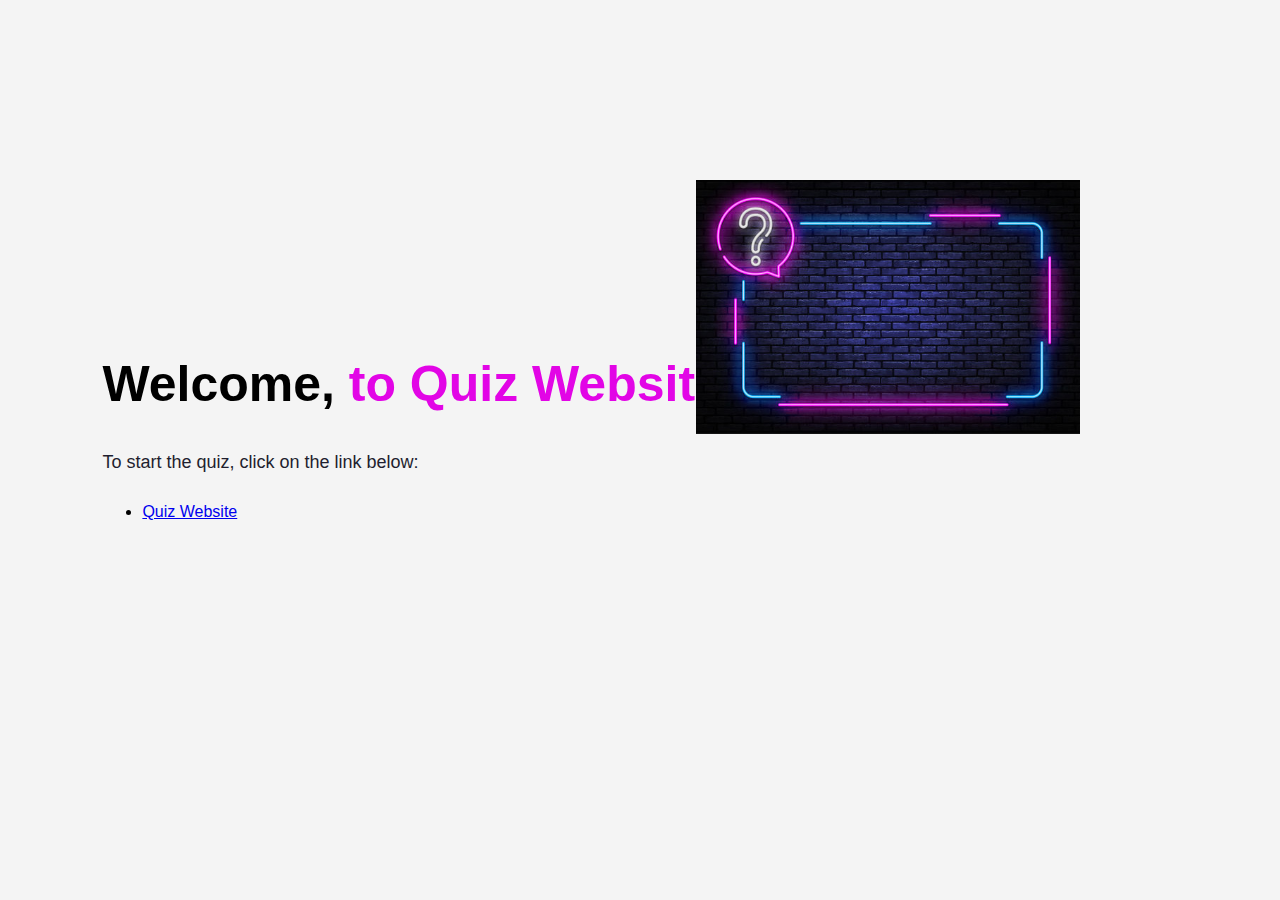
<file: index.html>
<!DOCTYPE html>
<html lang="en">
<head>
    <meta charset="UTF-8">
    <meta name="viewport" content="width=device-width, initial-scale=1.0">
    <!-- Link to an external stylesheet for styling -->
    <link rel="stylesheet" href="styles/style.css">
    <!-- Set the title of the document -->
    <title>Quiz website</title>
</head>
<body>
    <div class="detail">
        <h1>Welcome, <span>to Quiz Website</span></h1> <!-- span: used to apply styles or scripting to a specific section of text -->
        <p>To start the quiz, click on the link below:</p>
        <nav>
            <ul>
                <li><a href="Maab.html">Quiz Website</a></li>
            </ul>
        </nav>
    </div>
    <div class="image">
        <img src="images/img1.jpg" alt="">
    </div>
</body>
</html>
</file>
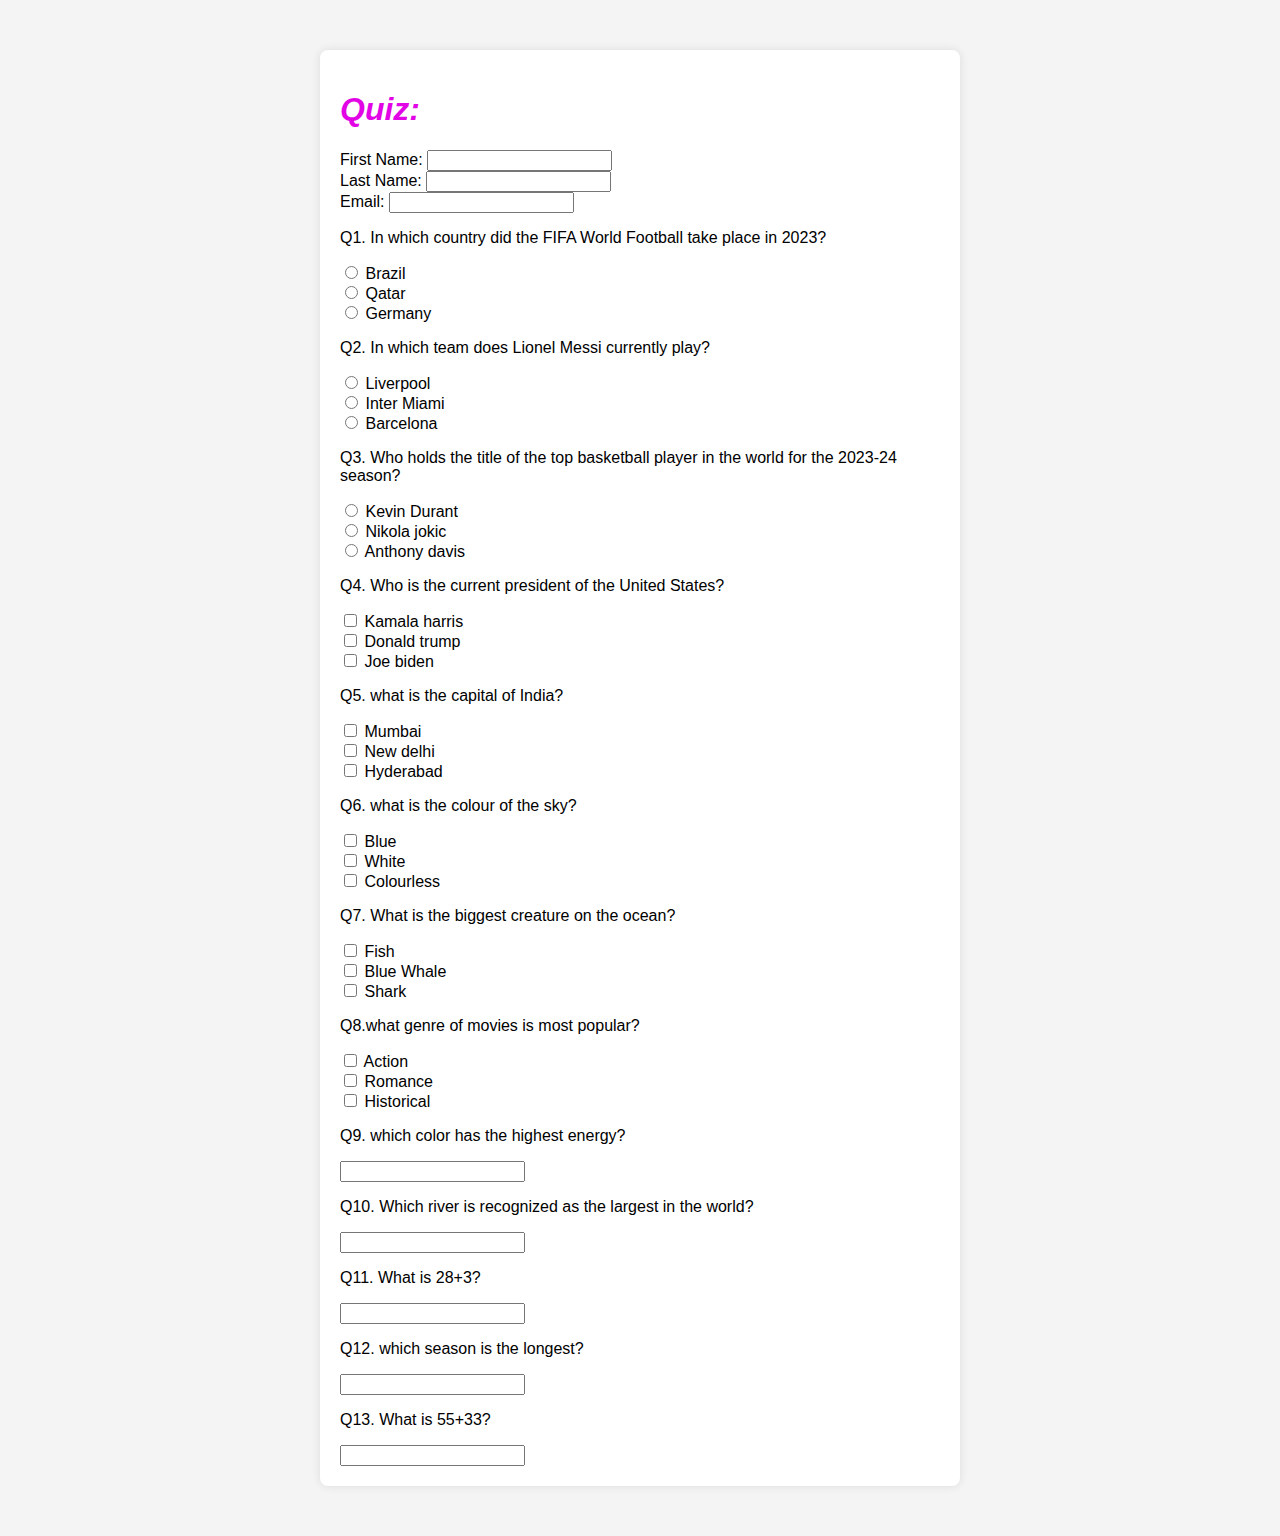
<file: Maab.html>
<!DOCTYPE html>
<html lang="en">
<head>
    <meta charset="UTF-8">
    <meta name="viewport" content="width=device-width, initial-scale=1.0">
    <title>Quiz website</title>
    <link rel="stylesheet" href="styles/style.css" />
</head>
<body>
    <div id="quiz-detail">
        <h1 class ="Quiz"> Quiz:</h1>
        <form id="quiz-form">
            <div>
                <label for="firstName">First Name:</label>
                <input type="text" id="firstName" name="firstName" required pattern="[A-Za-z]+" title="Only letters are allowed">
            </div>
            <div>
                <label for="lastName">Last Name:</label>
                <input type="text" id="lastName" name="lastName" required pattern="[A-Za-z]+" title="Only letters are allowed">
            </div>
            <div>
                <label for="email">Email:</label>
                <input type="email" id="email" name="email" required>
            </div> 
            <!-- Quiz Questions -->
            <!-- Radio Questions I use this link  https://developer.mozilla.org/en-US/docs/Web/HTML/Element/input/radio -->
            <!-- and this link https://www.javascripttutorial.net/javascript-dom/javascript-radio-button/ -->
            <div class="question">
                <p>Q1. In which country did the FIFA World Football take place in 2023?</p>
                <div>
                    <input type="radio" name="q1" value="Brazil" id="brazil"> 
                    <label for="brazil">Brazil</label>
                </div>
                <div>
                    <input type="radio" name="q1" value="Qatar" id="qatar"> 
                    <label for="qatar">Qatar</label>
                </div>
                <div>
                    <input type="radio" name="q1" value="Germany" id="germany">
                    <label for="germany">Germany</label>
                </div>
            </div>

            <div class="question">
                <p>Q2. In which team does Lionel Messi currently play?</p>
                <div>
                    <input type="radio" name="q2" value="Liverpool" id="liverpool"> 
                    <label for="liverpool">Liverpool</label>
                </div>
                <div>
                    <input type="radio" name="q2" value="Inter Miami" id="inter miami"> 
                    <label for="inter miami">Inter Miami</label>
                </div>
                <div>
                    <input type="radio" name="q2" value="Barcelona" id="barcelona">
                    <label for="barcelona">Barcelona</label>
                </div>
            </div>

            <div class="question">
                <p>Q3. Who holds the title of the top basketball player in the world for the 2023-24 season?</p>
                <div>
                    <input type="radio" name="q3" value="Kevin Durant" id="kevin Durant"> 
                    <label for="kevin Durant">Kevin Durant</label>
                </div>
                <div>
                    <input type="radio" name="q3" value="Nikola jokic" id="nikola jokic"> 
                    <label for="nikola jokic">Nikola jokic</label>
                </div>
                <div>
                    <input type="radio" name="q3" value="Anthony davis" id="anthony davis">
                    <label for="anthony davis">Anthony davis</label>
                </div>
            </div>
           <!-- To solve this task I use this link https://developer.mozilla.org/en-US/docs/Web/HTML/Element/input/checkbox -->
            <div class="question">
                <p>Q4. Who is the current president of the United States?</p>
                <div>
                    <input type="checkbox" id="kamala harris" name="q4" value="kamala harris" />
                    <label for="kamala harris">Kamala harris</label>
                </div>
                <div>
                    <input type="checkbox" id="donald trump" name="q4" value="donald trump" />
                    <label for="donald trump">Donald trump</label>
                </div>
                <div>
                    <input type="checkbox" id="joe biden" name="q4" value="joe biden" />
                    <label for="joe biden">Joe biden</label>
                </div>
            </div>

            <div class="question">
                <p>Q5. what is the capital of India?</p>
                <div>
                    <input type="checkbox" id="mumbai" name="q5" value="mumbai" />
                    <label for="mumbai">Mumbai</label>
                </div>
                <div>
                    <input type="checkbox" id="new delhi" name="q5" value="new delhi" />
                    <label for="new delhi">New delhi</label>
                </div>
                <div>
                    <input type="checkbox" id="hyderabad" name="q5" value="hyderabad" />
                    <label for="hyderabad">Hyderabad</label>
                </div>
            </div>

            <div class="question">
                <p>Q6. what is the colour of the sky?</p>
                <div>
                    <input type="checkbox" id="blue" name="q6" value="blue" />
                    <label for="blue">Blue</label>
                </div>
                <div>
                    <input type="checkbox" id="white" name="q6" value="white" />
                    <label for="white">White</label>
                </div>
                <div>
                    <input type="checkbox" id="colourless" name="q6" value="colourless" />
                    <label for="colourless">Colourless</label>
                </div>
            </div>

            <div class="question">
                <p>Q7.  What is the biggest creature on the ocean?</p>
                <div>
                    <input type="checkbox" id="fish" name="q7" value="fish" />
                    <label for="fish">Fish</label>
                </div>
                <div>
                    <input type="checkbox" id="blue whale" name="q7" value="blue whale" />
                    <label for="blue whale">Blue Whale</label>
                </div>
                <div>
                    <input type="checkbox" id="shark" name="q7" value="shark" />
                    <label for="shark">Shark</label>
                </div>
            </div>

            <div class="question">
                <p>Q8.what genre of movies is most popular?</p>
                <div>
                    <input type="checkbox" id="action" name="q8" value="action" />
                    <label for="action">Action</label>
                </div>
                <div>
                    <input type="checkbox" id="romance" name="q8" value="romance" />
                    <label for="romance">Romance</label>
                </div>
                <div>
                    <input type="checkbox" id="historical" name="q8" value="historical" />
                    <label for="historical">Historical</label>
                </div>
            </div>

            <div class="question">
                <p>Q9.  which color has the highest energy?</p>
                <input type="text" name="q9">
            </div>

            <div class="question">
                <p>Q10. Which river is recognized as the largest in the world?</p>
                <input type="text" name="q10">
            </div>

            <div class="question">
                <p>Q11.  What is 28+3?</p>
                <input type="text" name="q11">
            </div>

            <div class="question">
                <p>Q12. which season is the longest?</p>
                <input type="text" name="q12">
            </div>

            <div class="question">
                <p>Q13.  What is 55+33?</p>
                <input type="text" name="q13">
            </div>
        </form>
        <div id="error-message" class="error-message"></div>
    <script src="Maab.js"></script>
</body>
</html>
</file>
<file: styles/style.css>
body {
    font-family: Arial, sans-serif;
    background-color: #f4f4f4;
    margin: 0;
    padding: 0;
}
.general{
    height: 100vh;
    width: 100vw;
    background: var(#dbdee4) ;
}
.Quiz{
    font-style: italic;
    font: size 30px;
    font-weight: bold;
    color: #e205e6;
    cursor: pointer;;
}
.detail{
    position: absolute;
    top:35%;
    left:8%;
}
.detail h1{
    color:black;
    font-size: 50px;
    font-weight: 700; 
    line-height: 70px;

}

.detail h1 span{
    color:#e205e6;
}
.detail p{
    color:#1f1f2f;
    font-size: 18px;
    margin-top: 25px;
    margin-bottom: 30px;
}
.image img{
    display:block;
    width: 100%;
    height: auto;
}
.image{
    width: 30%;
    height: 80%;
    position: absolute;
    bottom: 0;
    right: 200px;
}

#quiz-detail {
    max-width: 600px;
    margin: 50px auto;
    background-color: #fff;
    padding: 20px;
    border-radius: 8px;
    box-shadow: 0 0 10px rgba(0, 0, 0, 0.1);
}
form {
    display: flex;
    flex-direction: column;
}

label {
    margin-bottom: 5px;
}
</file>
